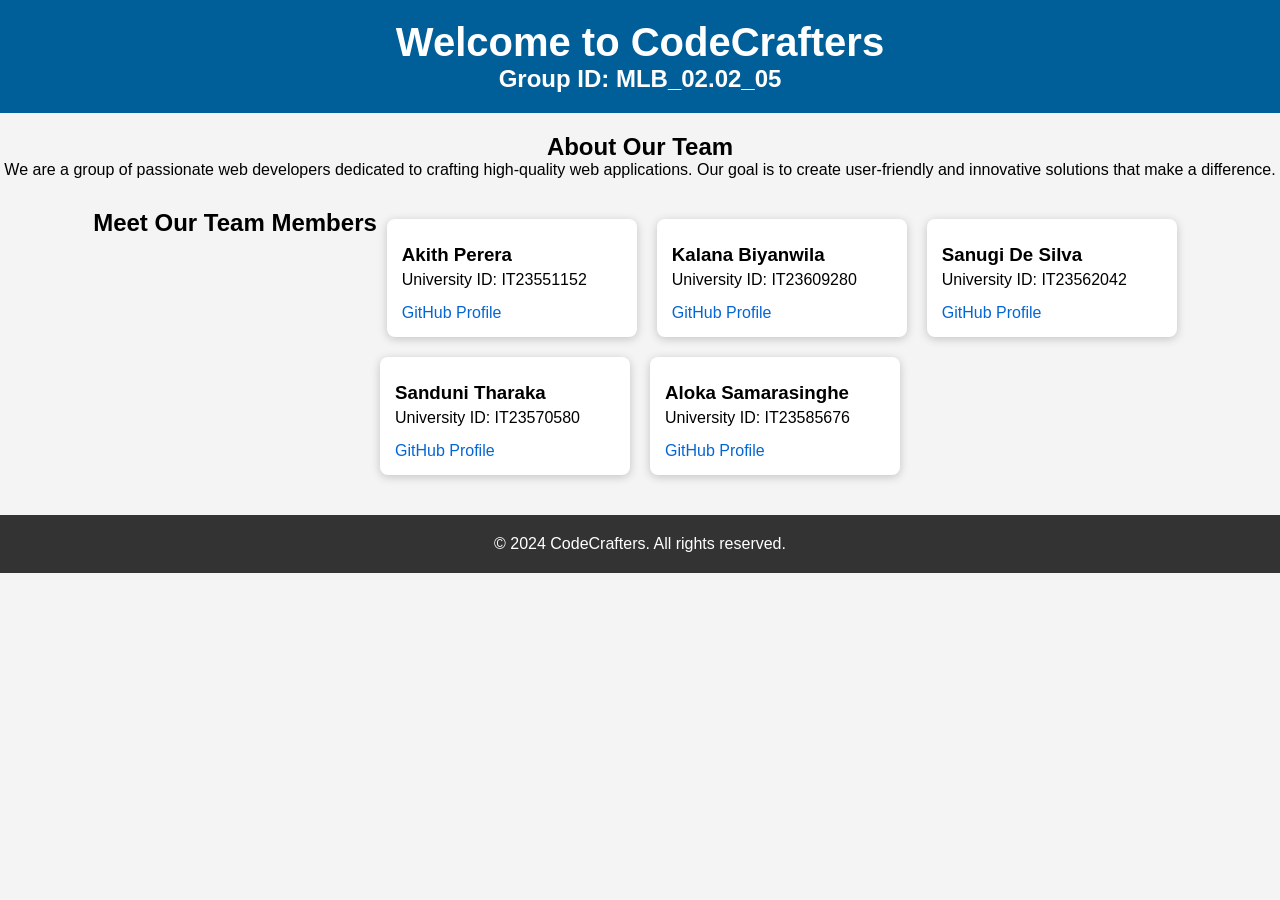
<file: index.html>
<!DOCTYPE html>
<html lang="en">
<head>
    <meta charset="UTF-8">
    <meta name="viewport" content="width=device-width, initial-scale=1.0">
    <title>CodeCrafters - Team Page</title>
    <link rel="stylesheet" href="src/styles/stylesheet.css">
</head>
<body>

<header>
    <h1>Welcome to CodeCrafters</h1>
    <h2>Group ID: MLB_02.02_05</h2>
</header>

<div class="team-info" id="about">
    <h2>About Our Team</h2>
    <p>We are a group of passionate web developers dedicated to crafting high-quality web applications. Our goal is to create user-friendly and innovative solutions that make a difference.</p>
</div>

<div class="members" id="members">
    <h2>Meet Our Team Members</h2>
    <div class="member">
        <h3>Akith Perera</h3>
        <p>University ID: IT23551152</p>
        <a class="github-link" href="https://github.com/akithperera03/" target="_blank">GitHub Profile</a>
    </div>
    <div class="member">
        
        <h3>Kalana Biyanwila</h3>
        <p>University ID: IT23609280 </p>
        <a class="github-link" href="https://github.com/kalanaBiyanwila99" target="_blank">GitHub Profile</a>
    </div>
    <div class="member">
       
        <h3>Sanugi De Silva</h3>
        <p>University ID: IT23562042</p>
        <a class="github-link" href="https://github.com/sanugi02" target="_blank">GitHub Profile</a>
    </div>
    <div class="member">
     
        <h3>Sanduni Tharaka</h3>
        <p>University ID: IT23570580</p>
        <a class="github-link" href="https://github.com/THARAKAWS" target="_blank">GitHub Profile</a>
    </div>
    <div class="member">
    
        <h3>Aloka Samarasinghe</h3>
        <p>University ID: IT23585676</p>
        <a class="github-link" href="https://github.com/SamarasingheAVAV" target="_blank">GitHub Profile</a>
    </div>
</div>

<footer id="contact">
    <p>&copy; 2024 CodeCrafters. All rights reserved.</p>
</footer>

</body>
</html>
</file>
<file: src/styles/stylesheet.css>
/* Basic Reset */
* {
    margin: 0;
    padding: 0;
    box-sizing: border-box;
}

body {
    font-family: Arial, sans-serif;
    background-color: #f4f4f4;
    margin: 0;
    padding: 0;
}
header {
    background-color:  #005f99;
    color: white;
    padding: 20px 0;
    text-align: center;
}
h1 {
    margin: 0;
    font-size: 2.5em;
}
h2 {
    margin: 0;
    font-size: 1.5em;
}
.team-info {
    text-align: center;
    margin: 20px 0;
}
.members {
    display: flex;
    flex-wrap: wrap;
    justify-content: center;
    padding: 10px;
}
.member {
    background: white;
    border-radius: 8px;
    box-shadow: 0 2px 10px rgba(0, 0, 0, 0.2);
    margin: 10px;
    padding: 15px;
    width: 250px;
    transition: transform 0.3s;
}
.member:hover {
    transform: scale(1.05);
}
.member img {
    width: 100%;
    border-radius: 8px 8px 0 0;
}
.member h3 {
    margin: 10px 0 5px 0;
}
.member p {
    margin: 5px 0;
}
.github-link {
    display: inline-block;
    margin-top: 10px;
    color: #0366d6;
    text-decoration: none;
}
.github-link:hover {
    text-decoration: underline;
}
footer {
    text-align: center;
    padding: 20px 0;
    background: #333;
    color: white;
    position: relative;
    bottom: 0;
    width: 100%;
    margin-top: 20px;
}
</file>
